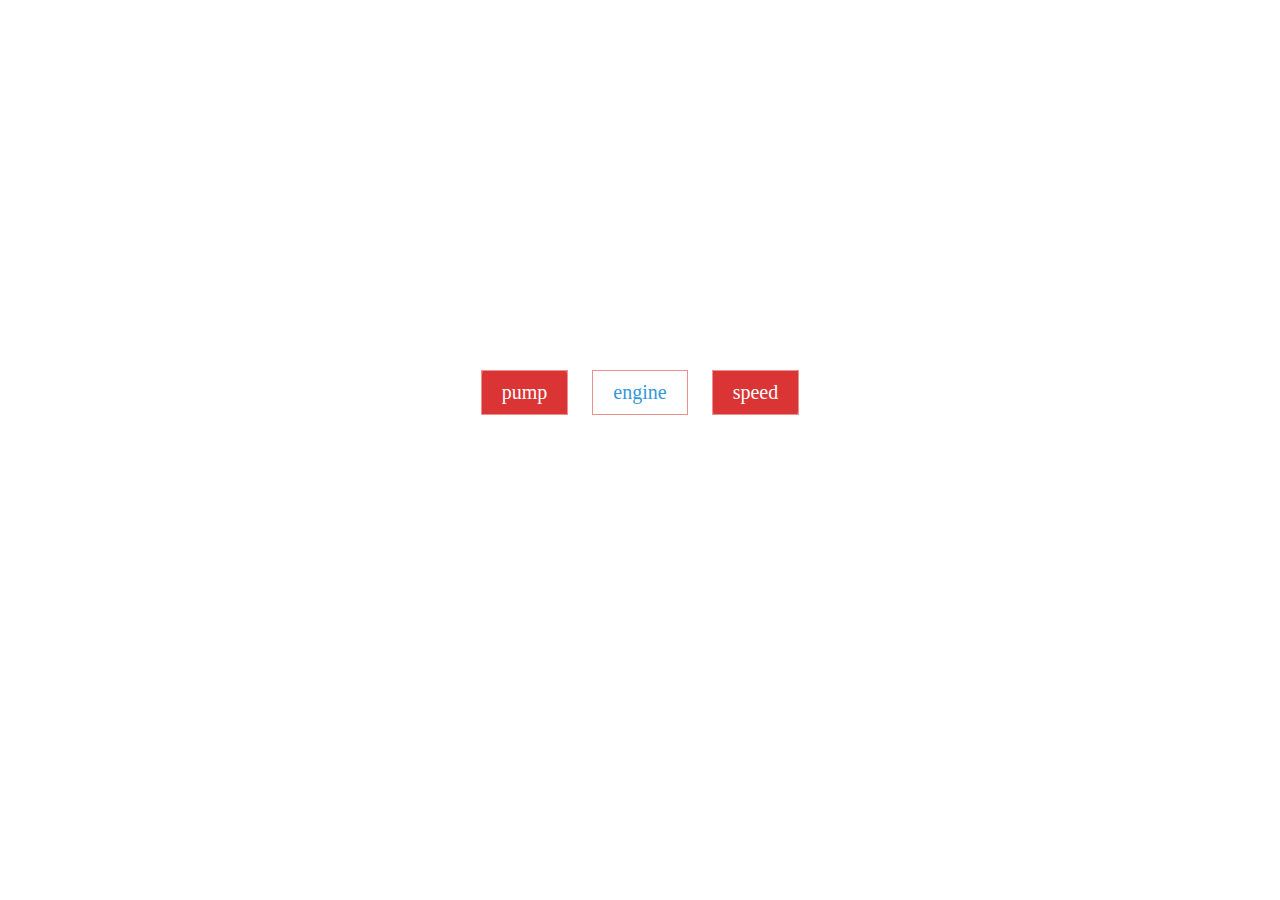
<file: index.html>
<!DOCTYPE html>
<html lang="en">
<head>
    <meta charset="UTF-8">
    <title>Document</title>
    <link rel="stylesheet" href="style.css">
</head>
<body>
    
    <div class="container">
        <button type="button" class="btn btn1">pump</button>
        <button type="button" class="btn btn2">engine</button>
        <button type="button" class="btn btn3">speed</button>
    </div>
    
</body>
</html>
</file>
<file: style.css>
body{
    margin: 0;
    padding: 0;
}
.container{
    text-align: center;
    margin-top: 360px;
}
.btn{
    border: 1px solid #db34348d;
    background: none;
    padding: 10px 20px;
    font-size: 20px;
    font-family: "montserrat";
    cursor: pointer;
    margin: 10px;
    -webkit-transition: 0.8s;
    transition: 0.8s;
    position: relative;
    overflow: hidden; 
}
 .btn2 {
    color: #3498db;    
}
 .btn3 , .btn1{
    color: #fff;    
}
 .btn2:hover{
    color: #fff;    
}
.btn1:hover , .btn3:hover{
    color: #3498db;    
}
.btn::before{
    content: "";
    position: absolute;
    left: 0;
    width: 100%;
    height: 0%;
    background: #db3434;
    z-index: -1;
    -webkit-transition: 0.8s;
    transition: 0.8s;
}

 .btn3::before{
    top: 0;
    border-radius: 0 0 50% 50%;
}
.btn2::before , .btn1::before{
    bottom: 0;
    border-radius:50% 50% 0 0 ;
}
.btn3::before , .btn1::before{
    height: 180%
}
.btn2:hover::before {
     height: 180%
}
.btn3:hover::before,.btn1:hover::before {
     height: 0%
}
</file>
